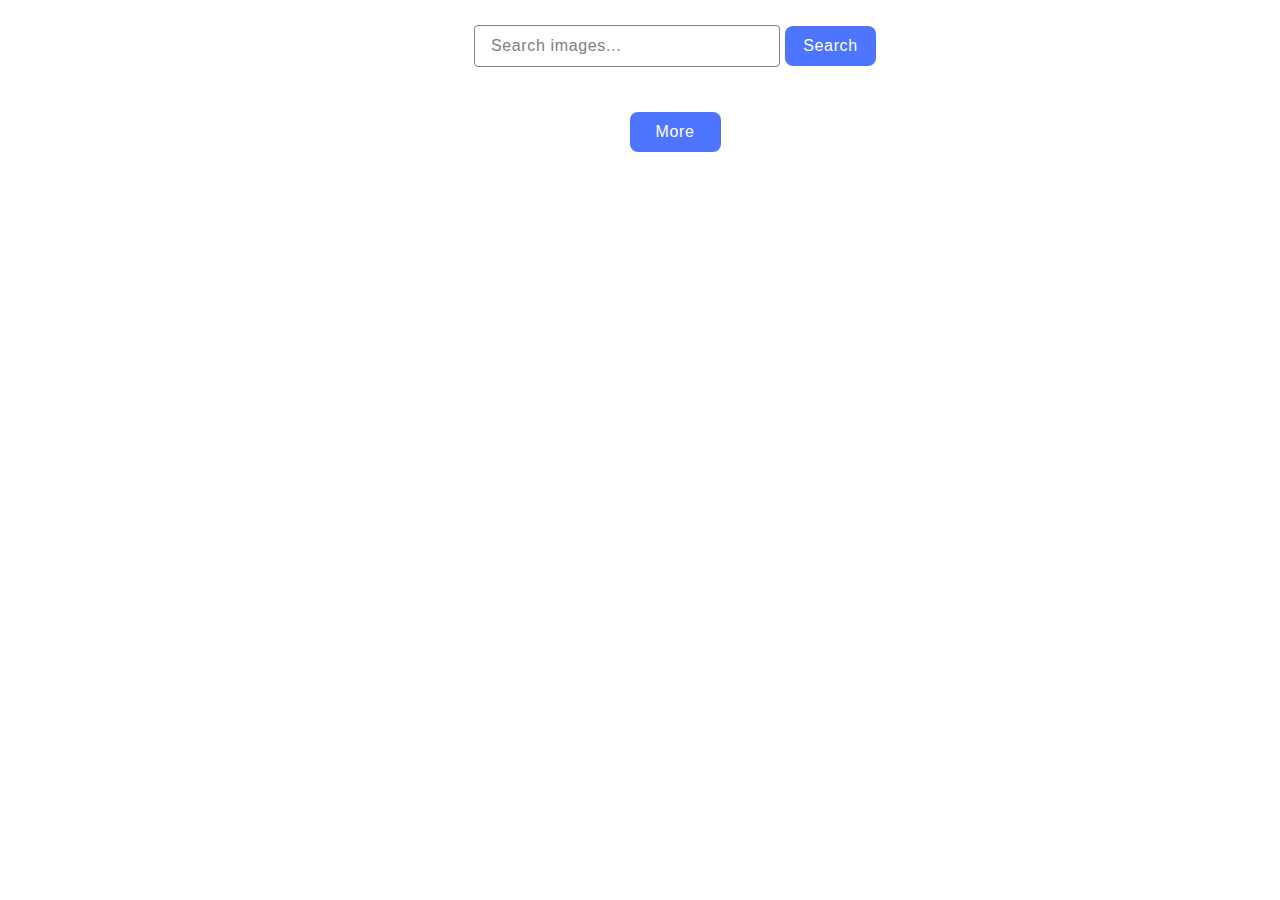
<file: src/index.html>
<!DOCTYPE html>
<html lang="en">
  <head>
    <meta charset="UTF-8" />
    <link rel="icon" type="image/svg+xml" href="/favicon.svg" />
    <meta name="viewport" content="width=device-width, initial-scale=1.0" />
    <title>JS-HW-12</title>
    <link rel="stylesheet" href="./css/styles.css" />
  </head>
  <body>
    <form class="form">
      <label>
        <input
          type="text"
          name="search-text"
          placeholder="Search images..."
          class="search-field"
        />
      </label>
      <button type="submit" class="search-button">Search</button>
    </form>
    <span class="loader"></span>
    <ul class="gallery"></ul>
    <button class="more-button" type="button">More</button>
    <script type="module" src="./main.js" defer></script>
  </body>
</html>
</file>
<file: src/css/styles.css>
/**
  |============================
  | include css partials with
  | default @import url()
  |============================
*/
/* Common styles */
@import url('./reset.css');
@import url('./base.css');
@import url('./form.css');
@import url('./gallery.css')
</file>
